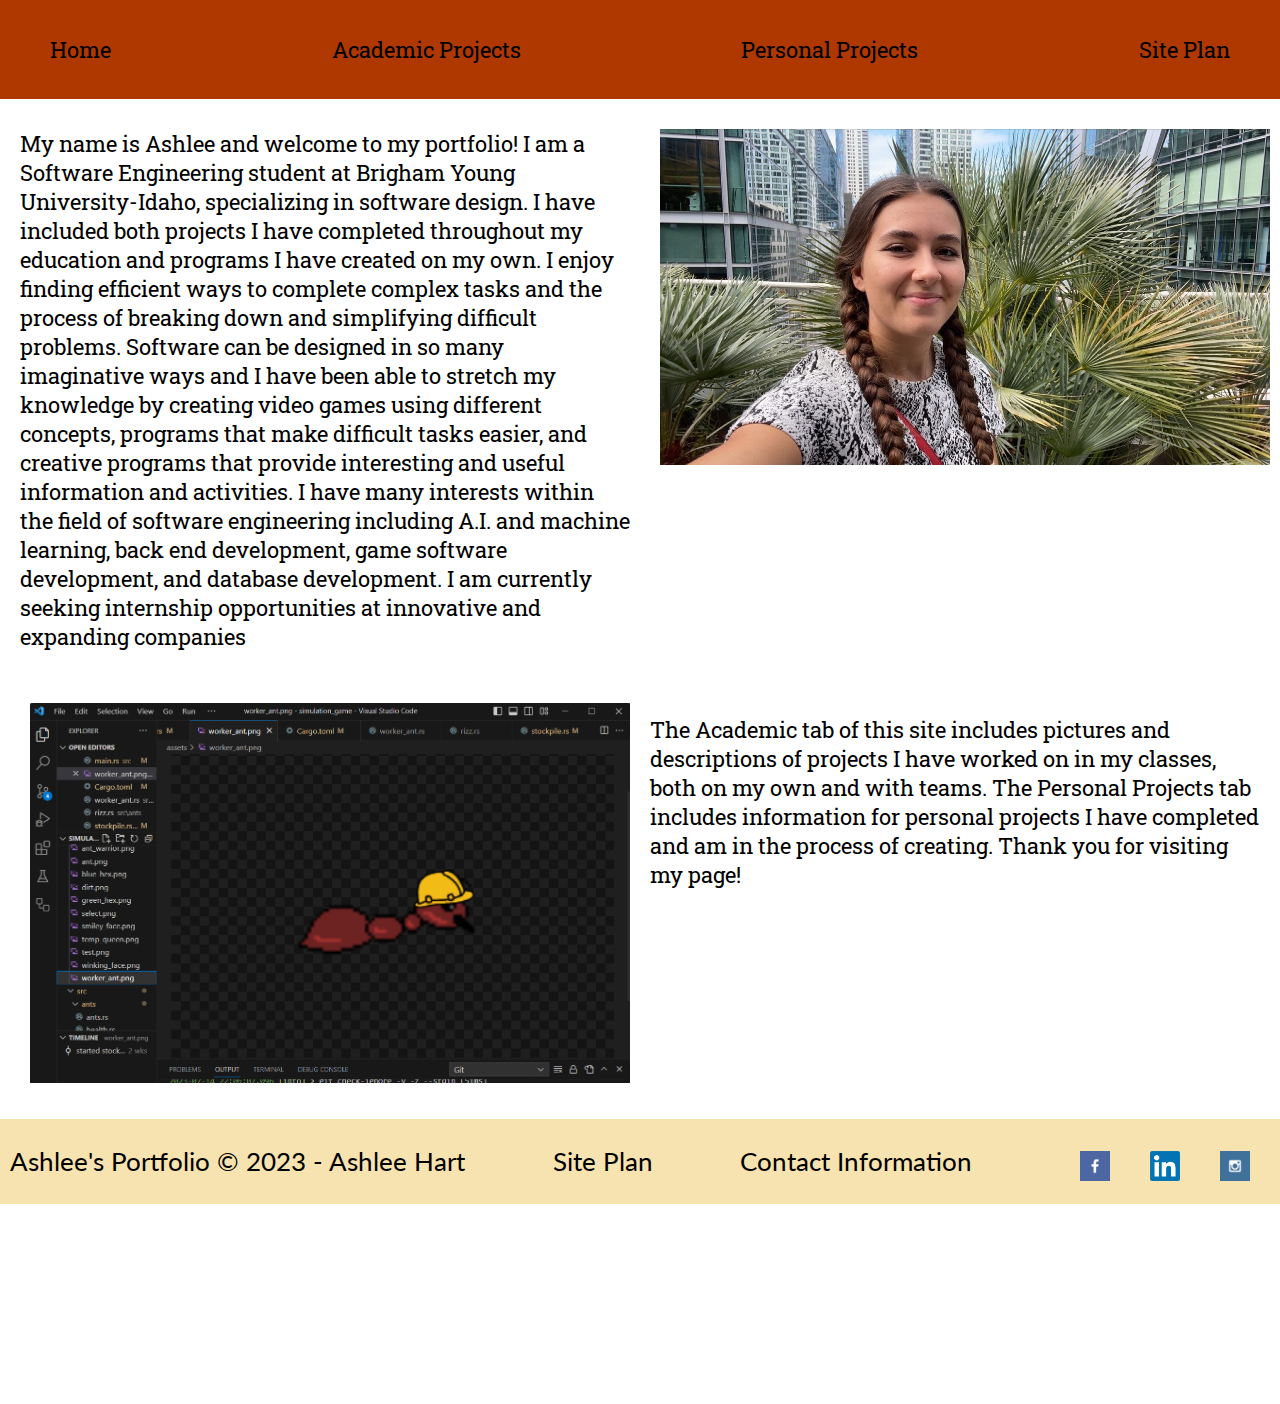
<file: ashlee-portfolio/index.html>
<!DOCTYPE html>
<html lang="en">
<head>
    <link rel="stylesheet" href="styles/styles.css">
    <meta charset="UTF-8">
    <meta http-equiv="X-UA-Compatible" content="IE=edge">
    <meta name="viewport" content="width=device-width, initial-scale=1.0">
    <title>Page 2</title>
</head>
<body>
    <div id="content">
        <header>
            <a id="logo_link" href="index.html">
            </a>
            <nav>
                <a href="index.html">Home</a>
                <a href="page1.html">Academic Projects</a>
                <a href="page2.html">Personal Projects</a>
                <a href="styles/site-plan.css">Site Plan</a>
            </nav>
        </header>
        <main class="home-grid">
            <div class="grid-container">
                <div class="right-panel">
                    <p>My name is Ashlee and welcome to my portfolio! I am a Software Engineering student at Brigham Young University-Idaho, specializing in software design. I have included both projects I have completed throughout my education and programs I have created on my own. I enjoy finding efficient ways to complete complex tasks and the process of breaking down and simplifying difficult problems. Software can be designed in so many imaginative ways and I have been able to stretch my knowledge by creating video games using different concepts, programs that make difficult tasks easier, and creative programs that provide interesting and useful information and activities. I have many interests within the field of software engineering including A.I. and machine learning, back end development, game software development, and database development. I am currently seeking internship opportunities at innovative and expanding companies</p>
                </div>
            </div>
            <div class="image-container">
                <img src="images/me.JPG" alt="Me">
                
            </div>
            <div class="grid-container">
                <div class="left-panel">
                    <div class="image-wrapper">
                        <img src="images/workerAnt.png" alt="Warrior Ant Sprite">
                    </div>
                </div>
            </div>
            <p>The Academic tab of this site includes pictures and descriptions of projects I have worked on in my classes, both on my own and with teams. The Personal Projects tab includes information for personal projects I have completed and am in the process of creating. Thank you for visiting my page!</p>
        </main>
        <footer>
            <p>Ashlee's Portfolio &copy; 2023 - Ashlee Hart</p>
            <p><a href="site-plan-rafting.html">Site Plan</a></p>
            <p><a href="contactus.html">Contact Information</a></p>
            <div class="social">
                <a href="https://facebook.com" target="_blank">
                    <img src="images/facebook.png" alt="fb icon">
                </a>
                <a href="www.linkedin.com/in/ashlee-hart

                " target="_blank">
                    <img src="images/linkedin.png" alt="LinkedIn">
                </a>
                <a href="https://instagram.com" target="_blank">
                    <img src="images/instagram.png" alt="instagram icon">
                </a>
            </div>
        </footer>
    </div>
</body>
</html>
</file>
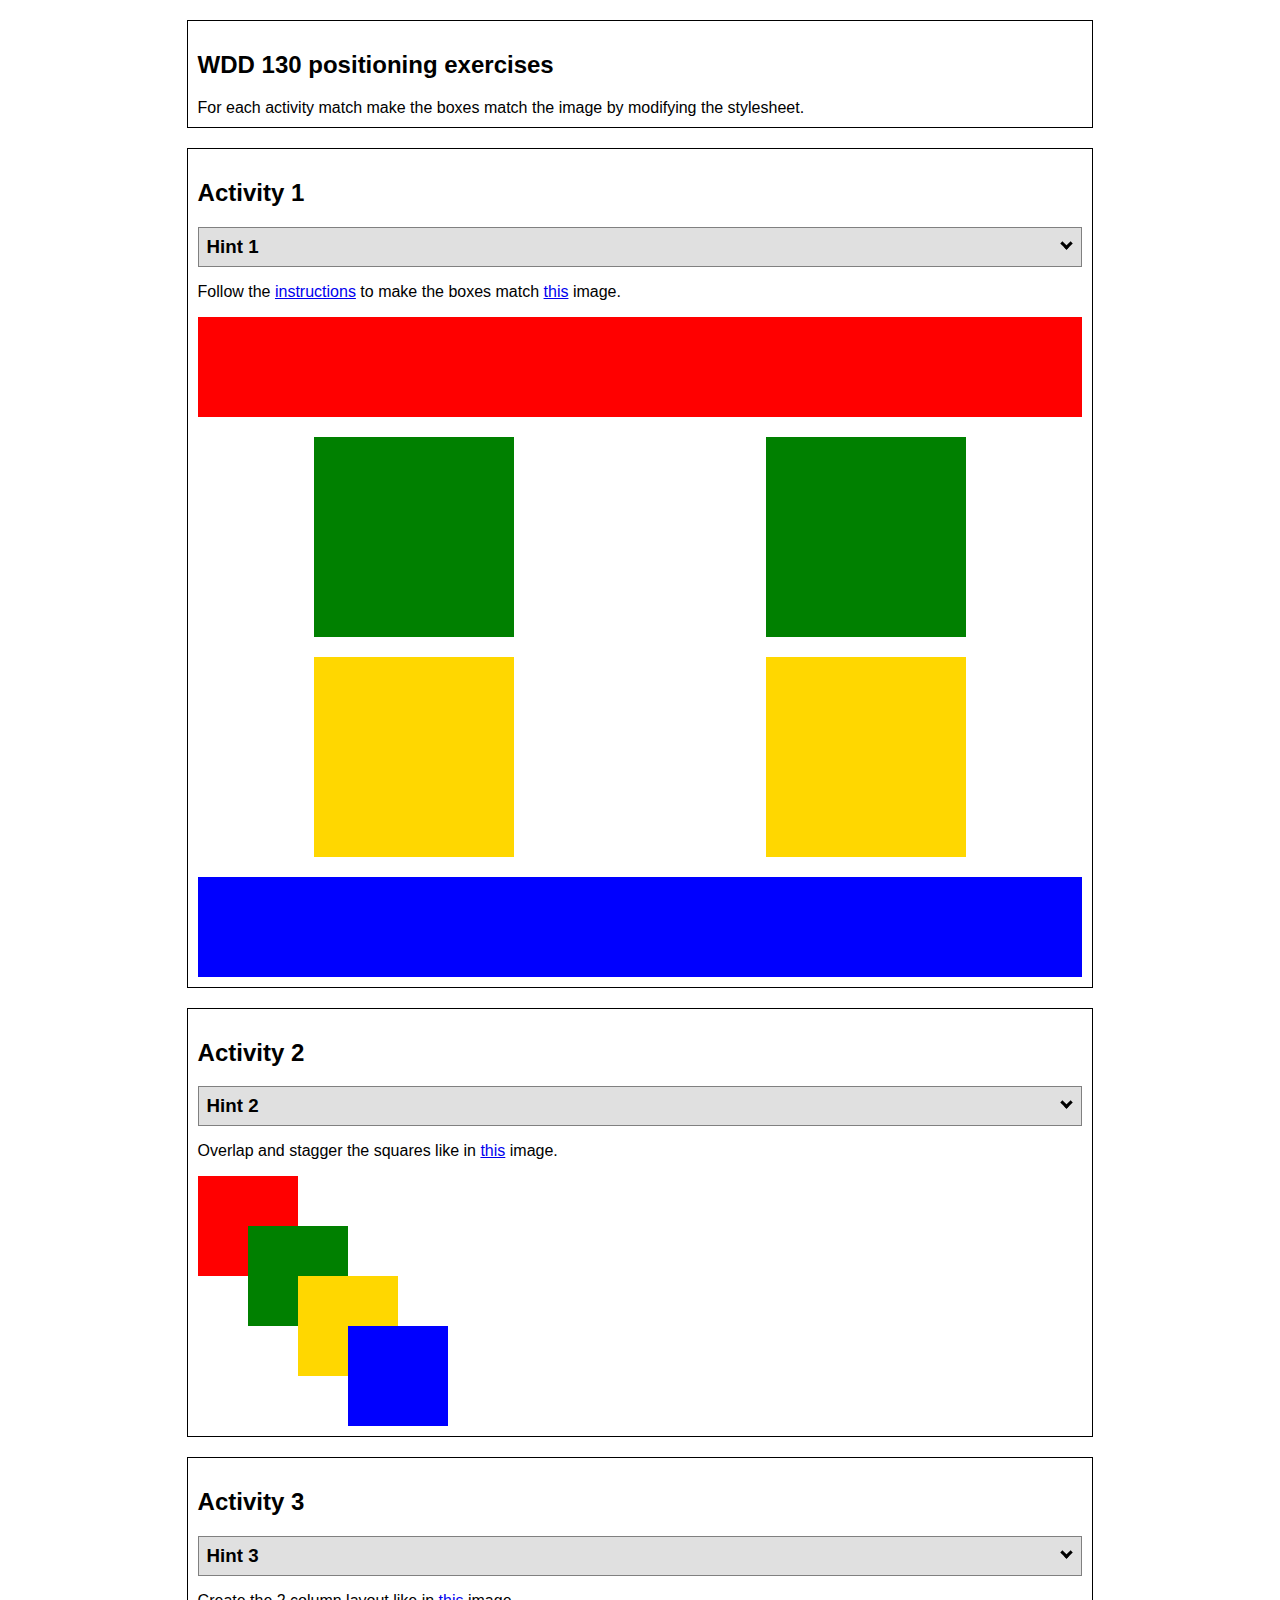
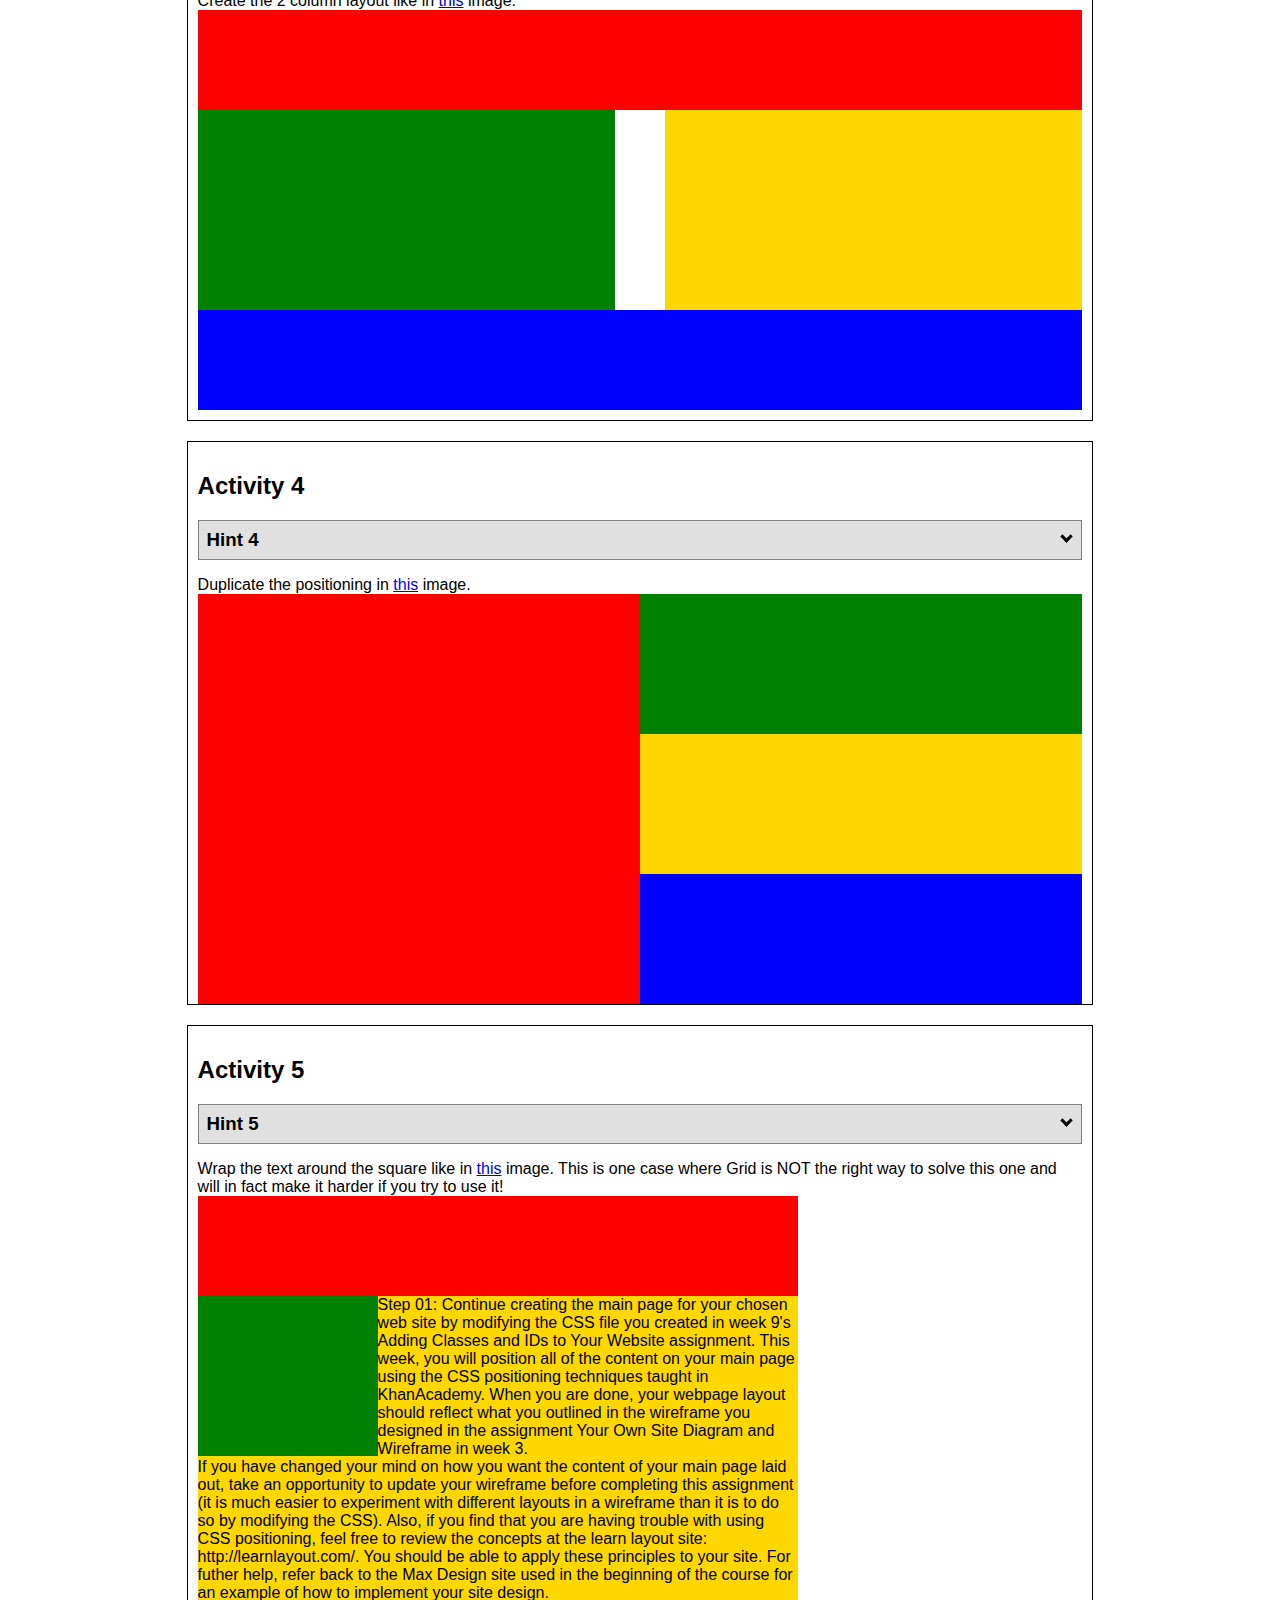
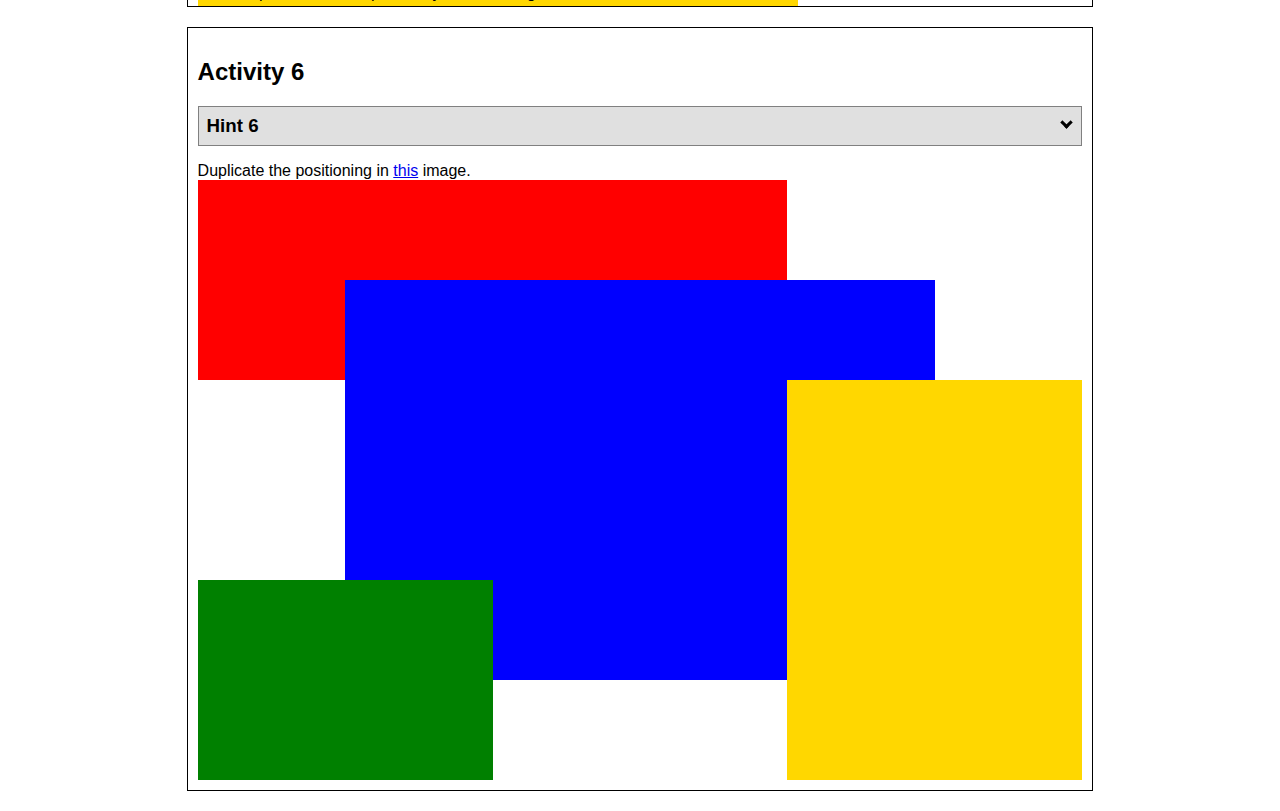
<file: positioning.html>
<!DOCTYPE html>
<html lang="en">
  <head>
    <!-- HTML - Name: positioning.html -->
    <title>Positioning Activity</title>
    <link rel="stylesheet" type="text/css" href="positionstyles.css" />
  </head>
  <body>
    <div class="activity">
      <h2>WDD 130 positioning exercises</h2>
      For each activity match make the boxes match the image by modifying the stylesheet.</div>
    <div class="activity">
      <h2>Activity 1</h2>
      <section class="hint"><input type="checkbox" ><i></i> <h3>Hint 1</h3><div><p>Check out the <a href="https://byui-wdd.github.io/wdd130/activities/w06-css-positioning.html" target="_blank">activity instructions</a> in Ilearn!</p></div></section>
      <p>Follow the <a href="https://byui-wdd.github.io/wdd130/activities/w06-css-positioning.html" target="_blank">instructions</a> to make the boxes match  <a href="https://byui-wdd.github.io/wdd130/images/example1.png" target="_blank">this</a> image.</p>
      <div class="content1" >
        <div class="red1" ></div>
        <div class="green1" ></div>
        <div class="green1" ></div>
        <div class="yellow1"></div>
        <div class="yellow1"></div>
        <div class="blue1"></div>
      </div>
    </div>
    <div class="activity">
      <h2>Activity 2</h2>
      <section class="hint"><input type="checkbox" > <h3>Hint 2</h3><i></i><div>
      <ul>
      <li>grid-template-columns: 50px 50px 50px 50px 50px </li></ul></div></section>
      <p>Overlap and stagger the squares like in <a href="https://byui-wdd.github.io/wdd130/images/example2.png" target="_blank">this</a> image.</p>
      <div class="content2" >
        <div class="red2" ></div>
        <div class="green2" ></div>
        <div class="yellow2"></div>
        <div class="blue2"></div>
      </div>
    </div>
    <div class="activity">
      <h2>Activity 3</h2>
      <section class="hint"><input type="checkbox" > <h3>Hint 3</h3><i></i><div><p>This one is going to be best solved with CSS Grid. Remember to make the boxes the right width first...then start moving them around. </p><h4>Properties used:</h4><ul><li>display:grid;</li><li>grid-template-columns:</li><li>grid-column-gap:</li>
        <li>grid-column:</li>  </ul></div></section>
      Create the 2 column layout like in <a href="https://byui-wdd.github.io/wdd130/images/example3.png" target="_blank">this</a>  image.
      <div class="content3" >
        <div class="red3" ></div>
        <div class="green3" ></div>
        <div class="yellow3"></div>
        <div class="blue3"></div>
      </div>
    </div>
    <div class="activity">
      <h2>Activity 4</h2>
      <section class="hint"><input type="checkbox" > <h3>Hint 4</h3><i></i><div><p>For the others we have been primarily concerned with width. For this one you will need to adjust height as well. </p><h4>Properties used:</h4><ul><li>display:grid;</li><li>grid-template-columns:</li><li>grid-row:</li></ul></div></section>
      Duplicate the positioning in <a href="https://byui-wdd.github.io/wdd130/images/example4.png" target="_blank">this</a> image. 
      <div class="content4" >
        <div class="red4" ></div>
        <div class="green4" ></div>
        <div class="yellow4"></div>
        <div class="blue4"></div>
      </div>
    </div>

    <div class="activity">
      <h2>Activity 5</h2>
      <section class="hint"><input type="checkbox" > <h3>Hint 5</h3><i></i><div><p>Grid is <strong>not</strong> the right way to do this.  In fact there is only one way to really do that...and that is with float. Remember that we float the thing we want the text to wrap around.  Also remember to start by making all the shapes the right size and shape.</p><h4>Properties used:</h4><ul><li>float: left;</li></ul></div></section>
      Wrap the text around the square like in <a href="https://byui-wdd.github.io/wdd130/images/example5.png" target="_blank">this</a> image. This is one case where Grid is NOT the right way to solve this one and will in fact make it harder if you try to use it!
      <div class="content5" >
        <div class="red5" ></div>
        <div class="green5" ></div>
        <div class="yellow5">Step 01: Continue creating the main page for your chosen web site by modifying the CSS file you created in week 9's Adding Classes and IDs to Your Website assignment. This week, you will position all of the content on your main page using the CSS positioning techniques taught in KhanAcademy. When you are done, your webpage layout should reflect what you outlined in the wireframe you designed in the assignment Your Own Site Diagram and Wireframe in week 3. <br />
          If you have changed your mind on how you want the content of your main page laid out, take an opportunity to update your wireframe before completing this assignment (it is much easier to experiment with different layouts in a wireframe than it is to do so by modifying the CSS). Also, if you find that you are having trouble with using CSS positioning, feel free to review the concepts at the learn layout site: http://learnlayout.com/. You should be able to apply these principles to your site. For futher help, refer back to the Max Design site used in the beginning of the course for an example of how to implement your site design.</div>
        <div class="blue5"></div>
      </div>
    </div>
    <div class="activity">
      <h2>Activity 6</h2>
      <section class="hint"><input type="checkbox" > <h3>Hint 6</h3><i></i><div><p>This one is all about visualizing the grid behind the layout. If you are having a hard time doing that first: all the sizes are even multiples of 100, and second here is another example with the lines drawn: <a href="https://byui-wdd.github.io/wdd130/images/example6-hint.png" target="_blank">example 6 with lines</a>. For this one you will find it easiest if you use px for the column width. You can also use <kbd>z-index</kbd> to control the element layering.    </p><h4>Properties used:</h4><ul><li>display:grid;</li><li>grid-template-columns:</li><li>grid-column:</li><li>grid-row:</li><li><a href="https://www.w3schools.com/cssref/pr_pos_z-index.asp" target="_blank">z-index:</a></li></ul></div></section>
      Duplicate the positioning in <a href="https://byui-wdd.github.io/wdd130/images/example6.png" target="_blank">this</a> image.
      <div class="content6" >
        <div class="red6" ></div>
        <div class="green6" ></div>
        <div class="yellow6"></div>
        <div class="blue6"></div>
      </div>
    </div>
  </body>
</html>
</file>
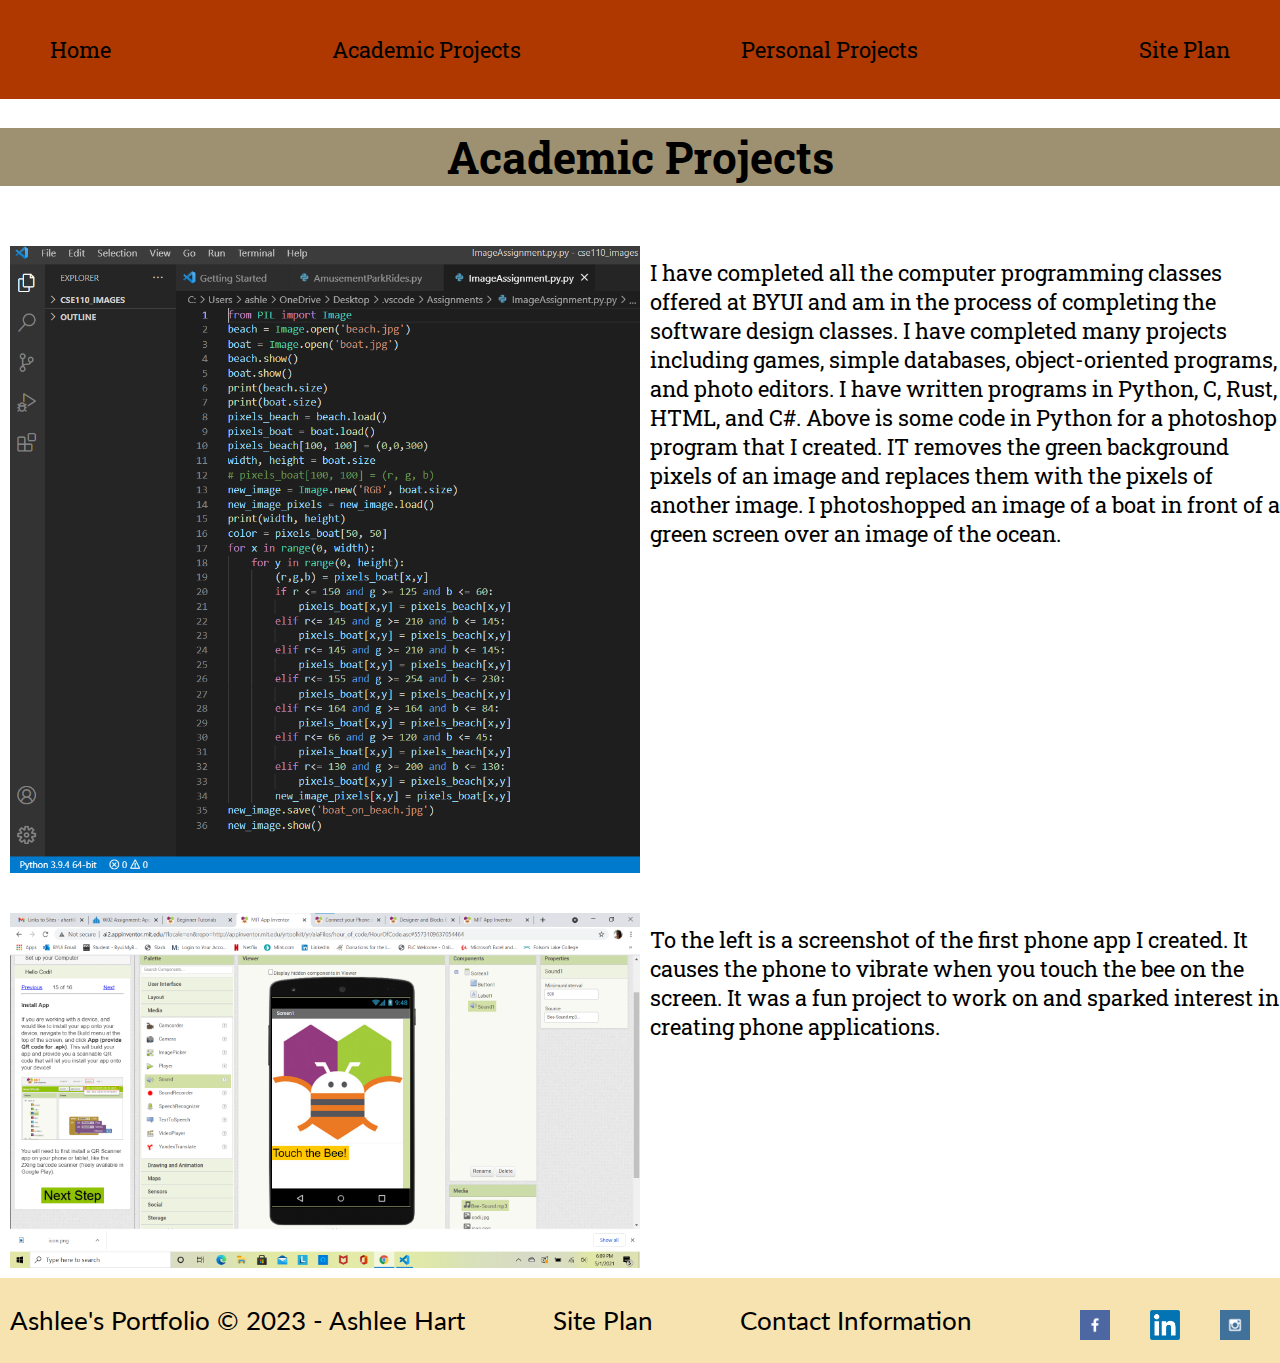
<file: ashlee-portfolio/page1.html>
<!DOCTYPE html>
<html lang="en">
<head>
    <link rel="stylesheet" href="styles/styles.css">
    <meta charset="UTF-8">
    <meta http-equiv="X-UA-Compatible" content="IE=edge">
    <meta name="viewport" content="width=device-width, initial-scale=1.0">
    <title>Page 2</title>
</head>
<body>
    <div id="page1_content">
        <header>
            <a id="logo_link" href="index.html"></a>
            <nav>
                <a href="index.html">Home</a>
                <a href="page1.html">Academic Projects</a>
                <a href="page2.html">Personal Projects</a>
                <a href="site-planning-rafting.html">Site Plan</a>
            </nav>
        </header>
        <main class="page-grid-container">
            <h1 class="title">Academic Projects</h1>
                <img class="img" src="images/PhotoshopProgram.png" alt="Photoshop Program">
                <p class="paragraph">I have completed all the computer programming classes offered at BYUI and am in the process of completing the software design classes. I have completed many projects including games, simple databases, object-oriented programs, and photo editors. I have written programs in Python, C, Rust, HTML, and C#. Above is some code in Python for a photoshop program that I created. IT removes the green background pixels of an image and replaces them with the pixels of another image. I photoshopped an image of a boat in front of a green screen over an image of the ocean. </p>
                <img class = "img" src="images/TouchTheBee.png" alt="Simulation Game">
                <p class="paragraph">To the left is a screenshot of the first phone app I created. It causes the phone to vibrate when you touch the bee on the screen. It was a fun project to work on and sparked interest in creating phone applications. </p> 
        </main>
        <footer>
            <p>Ashlee's Portfolio &copy; 2023 - Ashlee Hart</p>
            <p><a href="site-plan-rafting.html">Site Plan</a></p>
            <p><a href="contactus.html">Contact Information</a></p>
            <div class="social">
                <a href="https://facebook.com" target="_blank">
                    <img src="images/facebook.png" alt="fb icon">
                </a>
                <a href="www.linkedin.com/in/ashlee-hart" target="_blank">
                    <img src="images/linkedin.png" alt="LinkedIn">
                </a>
                <a href="https://instagram.com" target="_blank">
                    <img src="images/instagram.png" alt="instagram icon">
                </a>
            </div>
        </footer>
    </div>
</body>
</html>
</file>
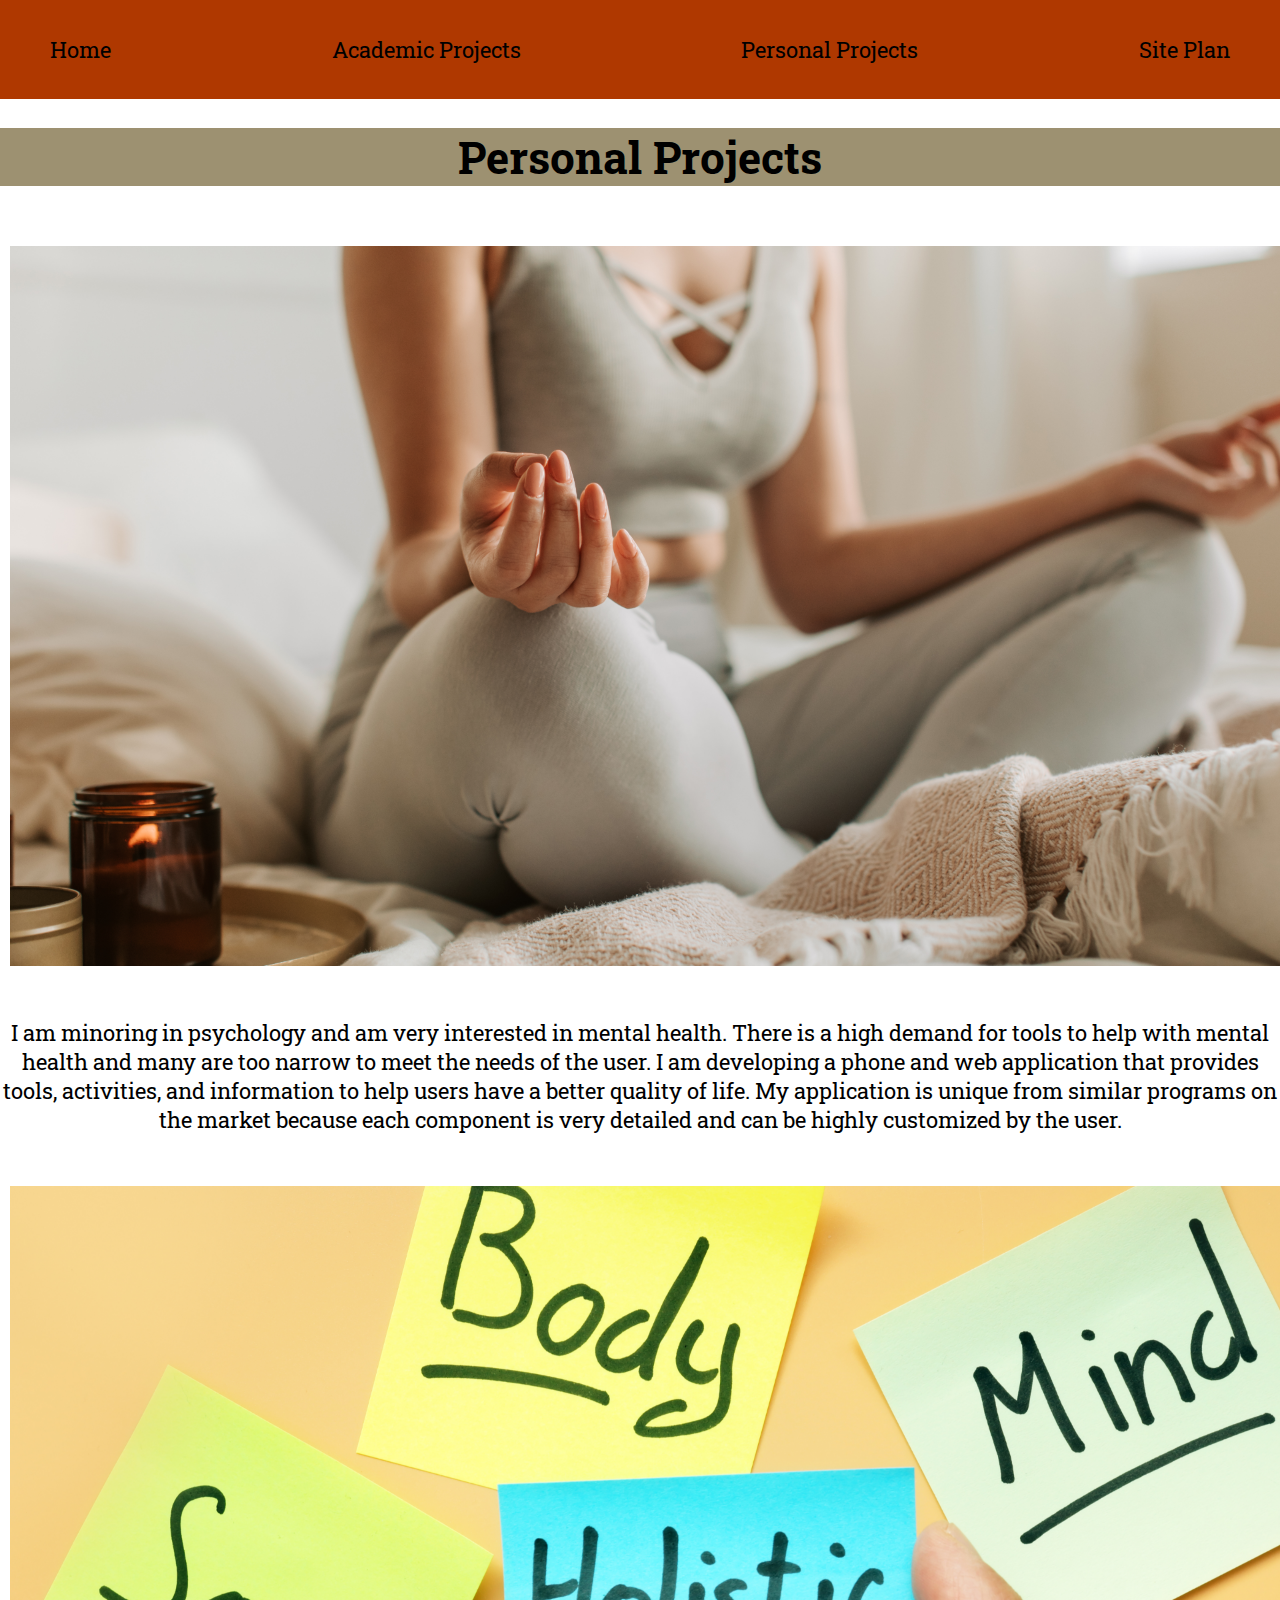
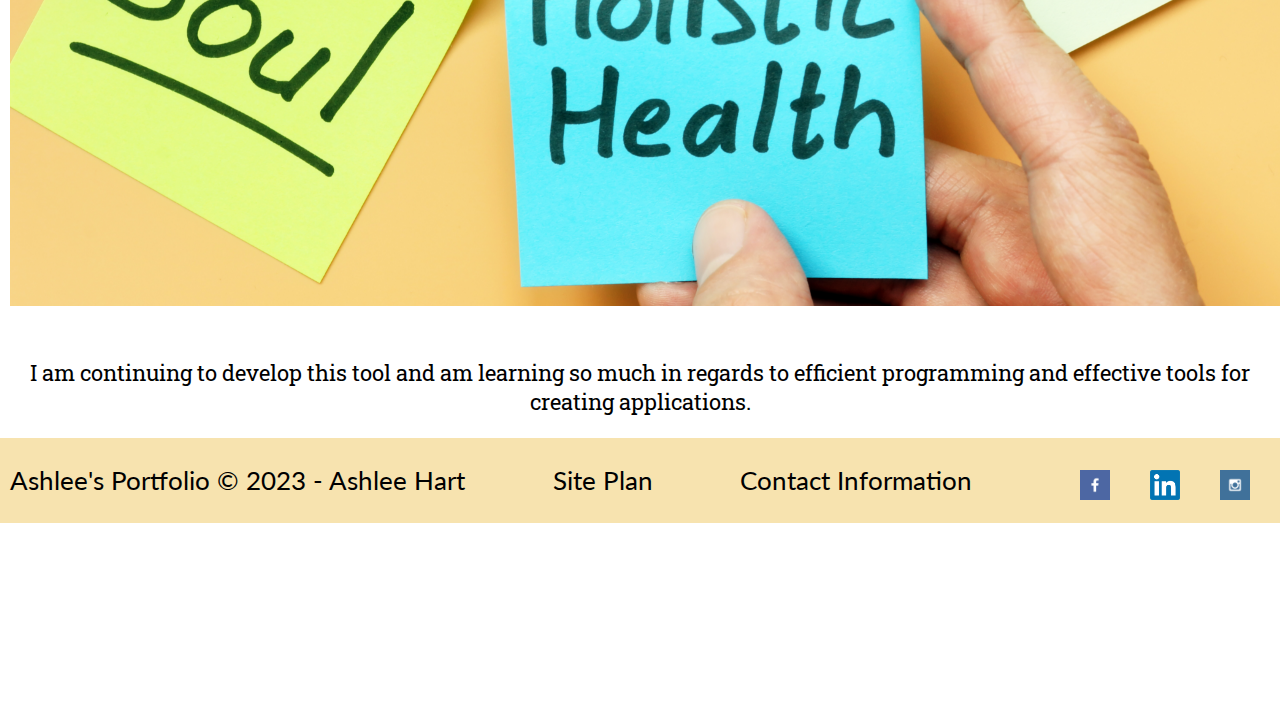
<file: ashlee-portfolio/page2.html>
<!DOCTYPE html>
<html lang="en">
<head>
    <link rel="stylesheet" href="styles/styles.css">
    <meta charset="UTF-8">
    <meta http-equiv="X-UA-Compatible" content="IE=edge">
    <meta name="viewport" content="width=device-width, initial-scale=1.0">
    <title>Page 2</title>
</head>
<body>
    <div id="content">
        <header>
            <a id="logo_link" href="index.html">
            </a>
            <nav>
                <a href="index.html">Home</a>
                <a href="page1.html">Academic Projects</a>
                <a href="page2.html">Personal Projects</a>
                <a href="site-planning-rafting.html">Site Plan</a>
            </nav>
        </header>
        <main class="page-grid-container">
            <h1 class="title">Personal Projects</h1>
                <img class="img1" src="images/meditating.png" alt="Meditating">
                <p class="paragraph1">I am minoring in psychology and am very interested in mental health. There is a high demand for tools to help with mental health and many are too narrow to meet the needs of the user. I am developing a phone and web application that provides tools, activities, and information to help users have a better quality of life. My application is unique from similar programs on the market because each component is very detailed and can be highly customized by the user. </p>
                <img class = "img2" src="images/Untitleddesign.png" alt="Sticky notes">
                <p class="paragraph2">I am continuing to develop this tool and am learning so much in regards to efficient programming and effective tools for creating applications. </p> 
        </main>
        <footer>
            <p>Ashlee's Portfolio &copy; 2023 - Ashlee Hart</p>
            <p><a href="site-plan-rafting.html">Site Plan</a></p>
            <p><a href="contactus.html">Contact Information</a></p>
            <div class="social">
                <a href="https://facebook.com" target="_blank">
                    <img src="images/facebook.png" alt="fb icon">
                </a>
                <a href="www.linkedin.com/in/ashlee-hart

                " target="_blank">
                    <img src="images/linkedin.png" alt="LinkedIn">
                </a>
                <a href="https://instagram.com" target="_blank">
                    <img src="images/instagram.png" alt="instagram icon">
                </a>
            </div>
        </footer>
    </div>
</body>
</html>
</file>
<file: ashlee-portfolio/styles/styles.css>
@import url('https://fonts.googleapis.com/css2?family=Lato&family=Roboto+Slab:wght@200&display=swap');

.page-grid-container {
    display: grid;
            grid-template-columns: 1fr 1fr;
            grid-template-rows: auto;
            gap: 20px;
}

.title {
    grid-column: 1 / 3;
    text-align: center;
    background-color: #9D9171;
}

.img {
    grid-column: 1;
}
.img1 {
    grid-column: 1/3;
}
.img2 {
    grid-column: 1/3;

}
.paragraph1 {
    grid-column: 1/3;
    text-align: center;
}
.paragraph2 {
    grid-column: 1/3;
    text-align: center;
}
.paragraph {
    grid-column: 2;
}
#content {
    max-width: 1600px; 
    margin: 0 auto;
    min-height: 100%;
    display: flex;
    flex-direction: column;
    padding-bottom: 200px; 
}

nav a {
    margin: 0 auto;
    background-color: #AF3800;
    color: black;
    text-decoration: none;
    font-family: 'Roboto Slab', 'Verdana', 'Georgia';
    padding: 35px;
}

#hero-msg h1 {
    margin: 0 auto;
    text-align: center;
    font-family: 'Roboto Slab', 'Verdana', 'Georgia';
}

#hero-msg h4 {
    margin: 0 auto;
    text-align: center;
    font-family: 'Roboto Slab', 'Verdana', 'Georgia';
    color: white;
}

.button-box {
    margin: 0 auto;
    text-align: center;
    font-family: 'Roboto Slab', 'Verdana', 'Georgia';
}
main {
    flex: 1;
}

main section {
    margin: 0 auto;
    text-align: center;
    font-family: 'Roboto Slab', 'Verdana', 'Georgia';
}

main section img {
    box-sizing: border-box;
}

#background {
    height: 725px;
    grid-column: 1/11;
    grid-row: 4/9;
    background-color: #AF3800;
}
html, body {
    height: 100%;
}
body {
    background-color: #fff;
    font-family: 'Roboto Slab', 'Verdana', 'Georgia';
    font-size: 22px;
    margin: 0;
    padding: 0;
}
header {
    background-color: #AF3800;
    display: flex;
    justify-content: space-between;
    align-items: center;
    padding: 0 10px;
}
nav {
    display: flex;
    justify-content: space-between;
    flex-grow: 1;
}
nav a {
    margin: 0 5px;
}
nav a:hover {
    background-color: #F7E3AF;
    color: #9D9171;
}

.msg {
    background-color: #9D9171;
    padding: 35px;
    grid-column: 6/10;
    grid-row: 6/7;
    box-shadow: 5px 5px 10px #6f7364;
}

.home-title {
    background-color: #533745;
    color: black;
    font-family: 'Lato', 'Verdana', 'Georgia';
    font-size: 2em;
    margin-top: 10px;
} 

h4 {
    background-color: white;
    color: black;
} 

.book {
    background-color: #533745;
    color: black;
    text-align: center;
    font-family: 'Lato', 'Verdana', 'Georgia';
    padding: 15px 30px;
    margin-top: 50px;
    border-radius: 5px;
} 

.msg h2 {
    background-color: #9D9171;
    color: black;
    text-align: center;
    font-family: 'Lato', 'Verdana', 'Georgia';
    margin: 0;
} 

.msg p {
    background-color: #9D9171;
    color: black;
    text-align: center;
    font-family: 'Lato', 'Verdana', 'Georgia';
    font-size: .8em;
    padding-bottom: 15px;
} 

footer {
    background-color: #F7E3AF;
    color: black;
    margin-top: auto;
    display: flex;
    justify-content: space-between;
    align-items: center;
    padding: 0 10px;

} 

footer a {
    background-color: #F7E3AF;
    color: black;
    text-decoration: none;
    text-align: center;
    font-family: 'Lato', 'Verdana', 'Georgia';
} 

footer a:hover {
    background-color: #F7E3AF;
    color: black;
} 

footer p {
    font-size: 1.2em;
    font-family: 'Lato', 'Verdana', 'Georgia';
}

footer p a:hover {
    text-decoration: underline;
}

footer .social {
    display: flex;
    justify-content: space-between;
    align-items: center;
}
  
footer .social img {
    width: 30px;
    height: 30px;
    margin: 0 10px;
    padding-top: 15px;
}

.icon {
    width: 80px;
    padding-top: 10px;
}

.home-grid {
    display: grid;
    grid-template-columns: repeat(10, 1fr);
}

.page1-grid {
    display: flex;
    justify-content: center;
    align-items: center;
    height: auto;
    margin-top: auto;
}
  
.page1grid-container {
    display: grid;
    grid-template-columns: repeat(2, 1fr);
    grid-gap: 20px;
}
  
.page1left-panel {
    grid-column: 1 / 2;
    padding-bottom: 25px;
}
   
.page1right-panel {
    grid-column: 2 / 3;
    display: flex;
    flex-direction: column;
    justify-content: space-between;
    
}
  
img {
    width: 100%;
    height: auto;
    border: 10px solid transparent;
}
  .home-grid {
    display: grid;
    grid-template-columns: 1fr 1fr;
    grid-gap: 20px;
    padding: 20px;
}

.grid-container {
    display: grid;
    grid-template-columns: 1fr;
    grid-gap: 20px;
}

.left-panel, .right-panel {
    display: flex;
    flex-direction: column;
}

.left-panel p, .right-panel p {
    margin-top: 10px;
}

.image-wrapper {
    float: left;
    margin-right: 10px;
}


@media screen and (max-width: 900px) {
    #hero, .home-grid {
        display: block;
        height: auto;
    }
    nav, footer {
        flex-direction: column;
    }
    nav a {
        display: block;
        padding: 15px;
    }
    #hero {
        margin-top: 0;
    }
    #hero-msg {
        margin-top: 0;
        grid-column: 2/3;
        grid-row: 1/2;
    }
    #hero-msg h4 {
        color: white;
    }
    .home-title {
        font-size: 25px;
        color: #6f7364;
    }
    #background {
        display: none;
    }
    footer {
        margin-top: 25px;
    }
    .left-panel {
        flex-direction: column;
    }

    .image-wrapper {
        float: none;
        margin-right: 0;
    }
    .page1-grid {
        flex-direction: column;
    }

    .page1_image-container img {
        margin-bottom: 0;
    }

    .image-wrapper {
        float: none;
        margin-right: 0;
    }
}
</file>
<file: positionstyles.css>
/* CSS - Name: "positionstyles.css" */
/* Activity 1 styles */
.content1 {
  /* This is the parent of the activity 1 boxes. */
  display: grid;
  grid-template-columns: 1fr 1fr;
  justify-items: center;
  gap: 20px;
}
.red1 { 
  width: 100%; 
  height: 100px; 
  background-color: red; 
  grid-column: 1/3;

} 
.green1 {
  width: 200px; 
  height: 200px; 
  background-color: green; 

} 
.yellow1 {
  width: 200px; 
  height: 200px; 
  background-color: gold; 
} 
.blue1 {
  width: 100%; 
  height: 100px; 
  background-color: blue;
  grid-column: 1/3;
} 
/* Activity 2 styles */ 
.content2 {
  /* This is the parent of the activity 2 boxes. */
  display: grid;
  grid-template-columns: 50px 50px 50px 50px; 
}

.red2 {
  width: 100px; 
  height: 100px; 
  background-color: red; 
} 
.green2 { 
  width: 100px; 
  height: 100px; 
  background-color: green; 
  margin-top: 50px;
} 
.yellow2 {
  width: 100px; 
  height: 100px; 
  background-color: gold; 
  margin-top: 100px;
} 
.blue2 {
  width: 100px; 
  height: 100px; 
  background-color: blue; 
  margin-top: 150px;
} 

/* Activity 3 styles */ 
.content3 {
  /* This is the parent of the activity 3 boxes. */
  display: grid;
  grid-template-columns: 1fr 1fr;
  justify-items: center;
  grid-column-gap: 50px;

}
.red3 {
  width: 100%; 
  height: 100px; 
  background-color: red;
  grid-column: 1/3; 
} 
.green3 {
  width: 100%; 
  height: 200px; 
  background-color: green;
  
} 
.yellow3 {
  width: 100%; 
  height: 200px; 
  background-color: gold; 
} 
.blue3 {
  width: 100%;
  height: 100px; 
  background-color: blue; 
  grid-column: 1/3;
} 
/* Activity 4 styles */ 
.content4 {
  /* This is the parent of the activity 4 boxes. */
  height: 400px;
  display:grid;
  grid-template-columns: 1fr 1fr;
}
.red4 {
  width: 100%; 
  height: 100%; 
  background-color: red; 
  grid-row: 1/4;
} 
.green4 {
  width: 100%;
  height: 140px; 
  background-color: green; 
} 
.yellow4 {
  width: 100%; 
  height: 140px; 
  background-color: gold; 
} 
.blue4 {
  width: 100%; 
  height: 140px; 
  background-color: blue; 
} 
/* Activity 5 styles */ 
.content5 {
  /* This is the parent of the activity 5 boxes. */
  height: 400px;
  width: 600px;
  
}
.red5 { 
  width: 100%; 
  height: 100px; 
  background-color: red; 
} 
.green5 { 
  width: 30%; 
  height: 40%; 
  background-color: green; 
  float: left;

} 
.yellow5 {
  width: 100%; 
  height: 310px; 
  background-color: gold; 

} 
.blue5 {
  width: 100%; 
  height: 100px; 
  background-color: blue; 
} 
/* Activity 6 styles */ 
.content6 {
  /* This is the parent of the activity 6 boxes. */
  display: grid;
  grid-template-columns: 1fr, 1fr, 1fr, 1fr, 1fr, 1fr;
  grid-template-rows: 1fr, 1fr, 1fr, 1fr, 1fr, 1fr;
  height: 600px;
}
.red6 {
  width: 100%; 
  height: 100%; 
  background-color: red;
  grid-column: 1/5;
  grid-row: 1/3;
} 
.green6 {
  width: 100%; 
  height: 100%; 
  background-color: green; 
  grid-column: 1/3;
  grid-row: 5/7;
  z-index: 1;
} 
.yellow6 {
  width: 100%; 
  height: 100%; 
  background-color: gold; 
  grid-column: 5/7;
  grid-row: 3/7;
  z-index: 1;
} 
.blue6 {
  width: 100%; 
  height: 100%; 
  background-color: blue; 
  grid-column: 2/6;
  grid-row: 2/6;
} 


/* Do not make any changes below here */
.activity {
  width: 70%; 
  margin: 20px auto; 
  font-family: Arial, sans-serif; 
  border: 1px solid black; 
  padding: 10px; 
  clear:both; 
  overflow: auto;
} 

.hint {
  border: 1px solid grey;
  background: #e0e0e0;
  padding: .5em;
  position: relative;
  margin: 1em 0;
}
.hint h3 {
  margin: 0;
}
.hint:hover {
  background: #d0d0d0;
}
.hint > div {
  display: none;
}

.hint input[type=checkbox] {
  position: absolute;
  width: 100%;
  height: 100%;
  opacity: 0;
  z-index: 1;
  cursor: pointer;
}

.hint input[type=checkbox]:checked ~ div {
  display: block;
}

.hint i {
  position: absolute;
  transform: translate(-6px, 0);
  margin-top: 16px;
  right: 10px;
  top: -3px;
}
.hint i:before, .hint i:after {
  content: "";
  position: absolute;
  background-color: black;
  width: 3px;
  height: 9px;
}
.hint i:before {
  transform: translate(2px, 0) rotate(45deg);
}
.hint i:after {
  transform: translate(-2px, 0) rotate(-45deg);
}

.hint input[type=checkbox]:checked ~ i:before {
  transform: translate(-2px, 0) rotate(45deg);
}
.hint input[type=checkbox]:checked ~ i:after {
  transform: translate(2px, 0) rotate(-45deg);
}
.hint a {
  position: relative;
  z-index: 1;
}
</file>
